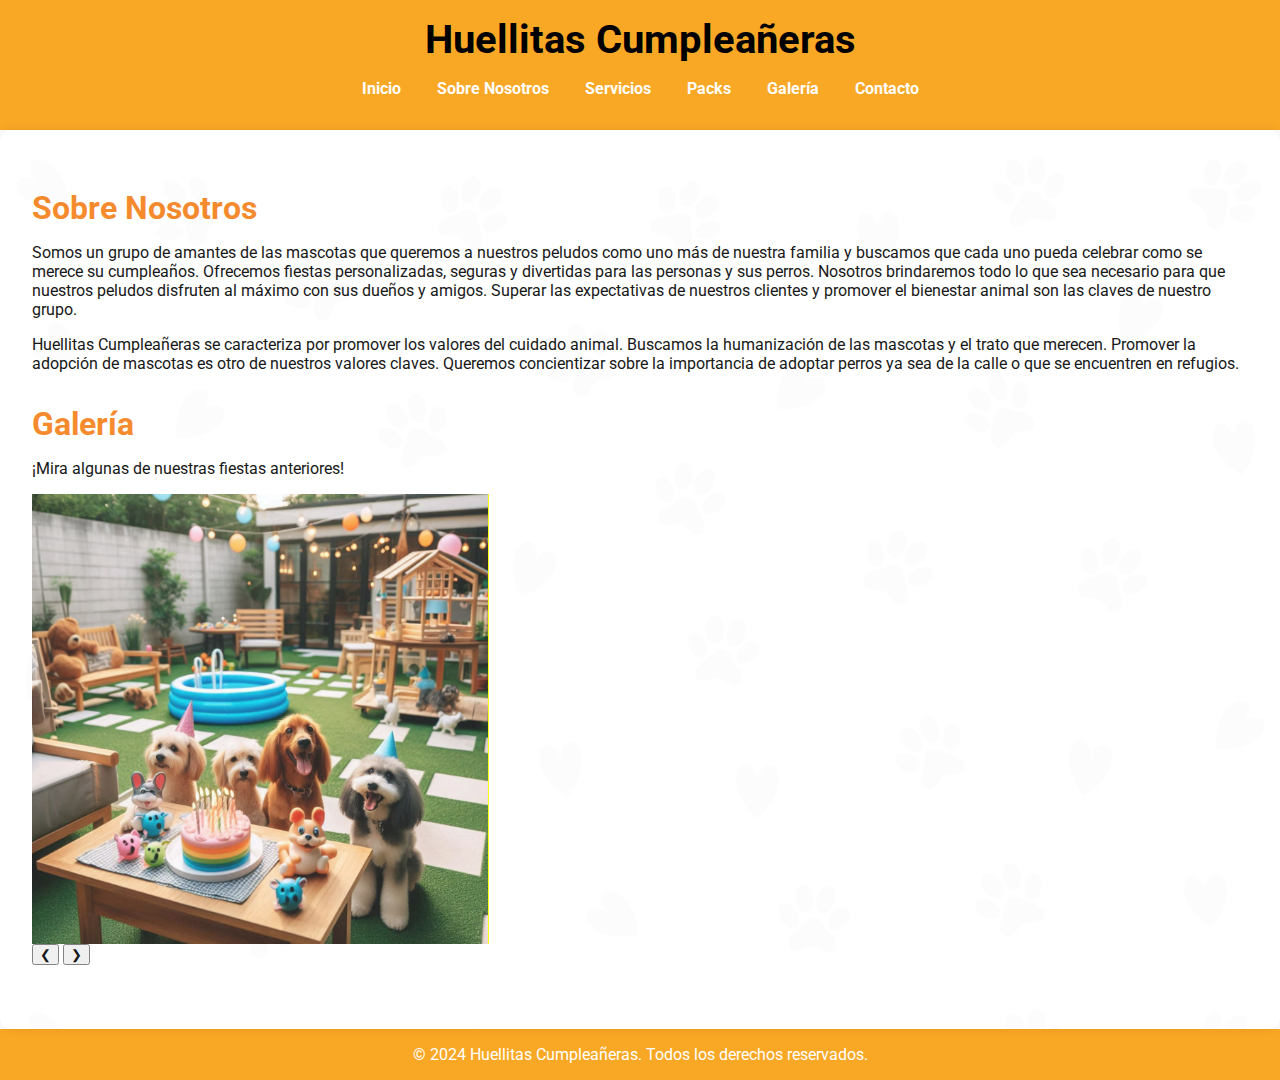
<file: index.html>
<!DOCTYPE html>
<html lang="es">
<head>
    <meta charset="UTF-8">
    <meta name="viewport" content="width=device-width, initial-scale=1.0">
    <title>Huellitas Cumpleañeras</title>
    <link rel="stylesheet" href="styles.css">
    <link href="https://fonts.googleapis.com/css2?family=Roboto:wght@400;700&display=swap" rel="stylesheet">
</head>
<body>
    <header>
        <h1>Huellitas Cumpleañeras</h1>
        <nav>
            <ul>
                <li><a href="index.html">Inicio</a></li>
                <li><a href="sobre-nosotros.html">Sobre Nosotros</a></li>
                <li><a href="servicios.html">Servicios</a></li>
                <li><a href="packs.html">Packs</a></li>
                <li><a href="galeria.html">Galería</a></li>
                <li><a href="contacto.html">Contacto</a></li>
            </ul>
        </nav>
    </header>
    <main>
        <section id="sobre-nosotros">
            <h2>Sobre Nosotros</h2>
            <p>Somos un grupo de amantes de las mascotas que queremos a nuestros peludos como uno más de nuestra familia y buscamos que cada uno pueda celebrar como se merece su cumpleaños. Ofrecemos fiestas personalizadas, seguras y divertidas para las personas y sus perros. Nosotros brindaremos todo lo que sea necesario para que nuestros peludos disfruten al máximo con sus dueños y amigos. Superar las expectativas de nuestros clientes y promover el bienestar animal son las claves de nuestro grupo.</p>
            <p>Huellitas Cumpleañeras se caracteriza por promover los valores del cuidado animal. Buscamos la humanización de las mascotas y el trato que merecen. Promover la adopción de mascotas es otro de nuestros valores claves. Queremos concientizar sobre la importancia de adoptar perros ya sea de la calle o que se encuentren en refugios.</p>
        </section>
        <section id="galeria">
            <h2>Galería</h2>
            <p>¡Mira algunas de nuestras fiestas anteriores!</p>
            <div class="carousel">
                <div class="carousel-inner">
                    <img src="imagenes/fiesta1.png" alt="Fiesta 1">
                    <img src="imagenes/fiesta2.png" alt="Fiesta 2">
                    <img src="imagenes/fiesta3.png" alt="Fiesta 3">
                    <img src="imagenes/fiesta4.png" alt="Fiesta 4">
                    <img src="imagenes/fiesta5.png" alt="Fiesta 5">
                </div>
                <button class="carousel-button prev" onclick="prevSlide()">&#10094;</button>
                <button class="carousel-button next" onclick="nextSlide()">&#10095;</button>
            </div>
        </section>
    </main>
    <footer>
        <p>&copy; 2024 Huellitas Cumpleañeras. Todos los derechos reservados.</p>
    </footer>
    <script src="scripts.js"></script>
</body>
</html>
</file>
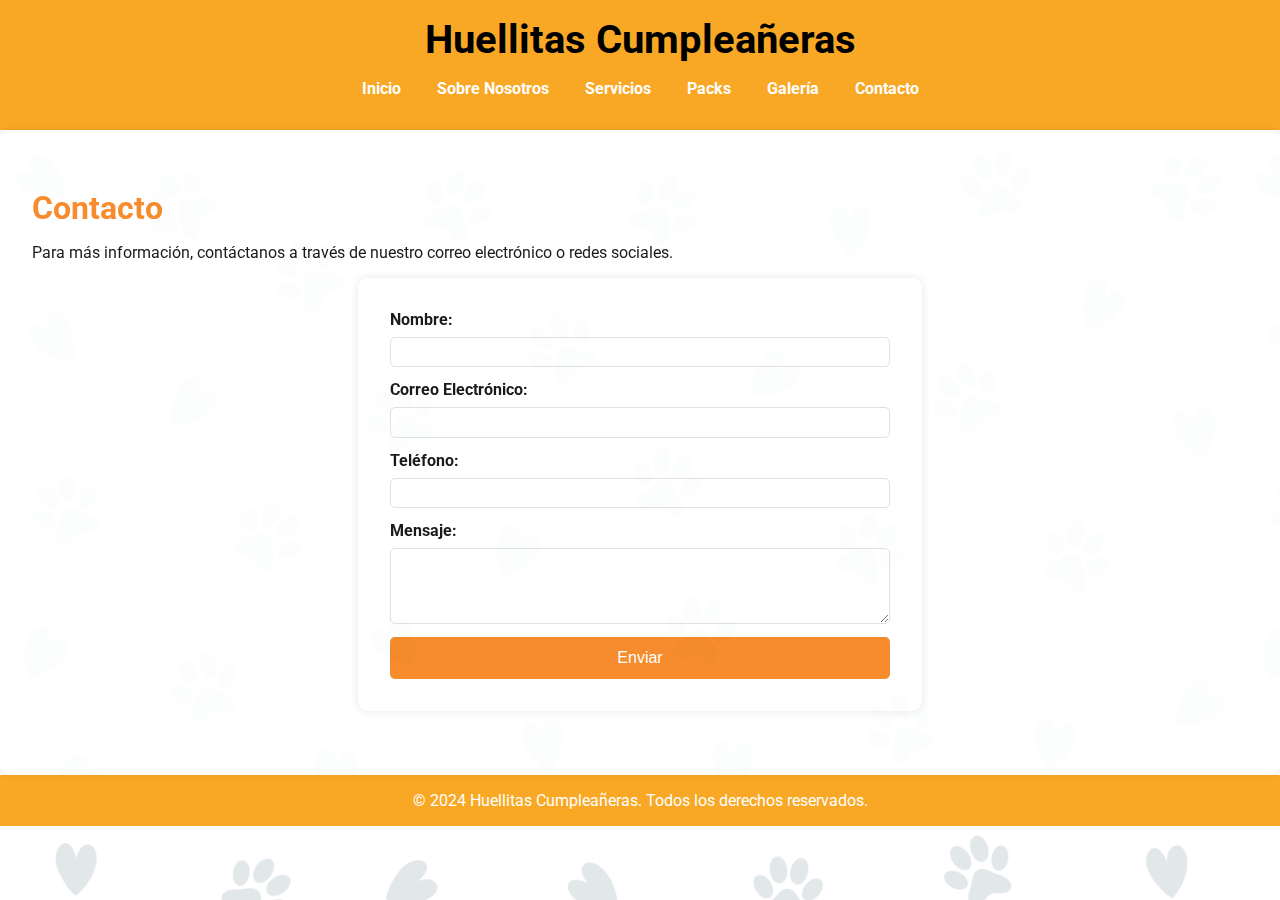
<file: contacto.html>
<!DOCTYPE html>
<html lang="es">
<head>
    <meta charset="UTF-8">
    <meta name="viewport" content="width=device-width, initial-scale=1.0">
    <title>Huellitas Cumpleañeras - Contacto</title>
    <link rel="stylesheet" href="styles.css">
    <link href="https://fonts.googleapis.com/css2?family=Roboto:wght@400;700&display=swap" rel="stylesheet">
</head>
<body>
    <header>
        <h1>Huellitas Cumpleañeras</h1>
        <nav>
            <ul>
                <li><a href="index.html">Inicio</a></li>
                <li><a href="sobre-nosotros.html">Sobre Nosotros</a></li>
                <li><a href="servicios.html">Servicios</a></li>
                <li><a href="packs.html">Packs</a></li>
                <li><a href="galeria.html">Galería</a></li>
                <li><a href="contacto.html">Contacto</a></li>
            </ul>
        </nav>
    </header>
    <main>
        <section id="contacto">
            <h2>Contacto</h2>
            <p>Para más información, contáctanos a través de nuestro correo electrónico o redes sociales.</p>
            <form id="contact-form">
                <label for="nombre">Nombre:</label>
                <input type="text" id="nombre" name="nombre" required>
                <label for="email">Correo Electrónico:</label>
                <input type="email" id="email" name="email" required>
                <label for="telefono">Teléfono:</label>
                <input type="tel" id="telefono" name="telefono">
                <label for="mensaje">Mensaje:</label>
                <textarea id="mensaje" name="mensaje" rows="4" required></textarea>
                <button type="submit">Enviar</button>
            </form>
        </section>
    </main>
    <footer>
        <p>&copy; 2024 Huellitas Cumpleañeras. Todos los derechos reservados.</p>
    </footer>
    <script src="scripts.js"></script>
</body>
</html>
</file>
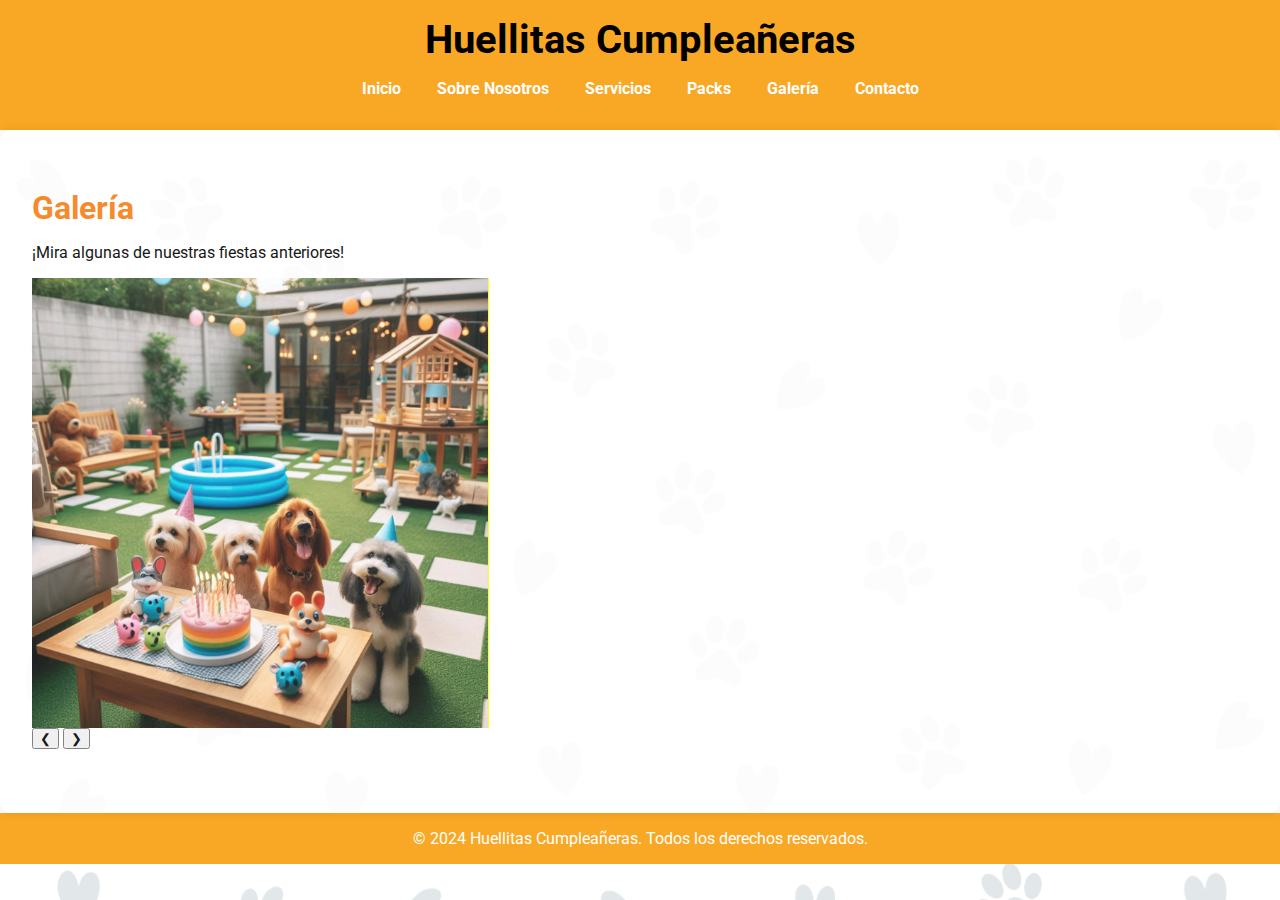
<file: galeria.html>
<!DOCTYPE html>
<html lang="es">
<head>
    <meta charset="UTF-8">
    <meta name="viewport" content="width=device-width, initial-scale=1.0">
    <title>Huellitas Cumpleañeras - Galería</title>
    <link rel="stylesheet" href="styles.css">
    <link href="https://fonts.googleapis.com/css2?family=Roboto:wght@400;700&display=swap" rel="stylesheet">
</head>
<body>
    <header>
        <h1>Huellitas Cumpleañeras</h1>
        <nav>
            <ul>
                <li><a href="index.html">Inicio</a></li>
                <li><a href="sobre-nosotros.html">Sobre Nosotros</a></li>
                <li><a href="servicios.html">Servicios</a></li>
                <li><a href="packs.html">Packs</a></li>
                <li><a href="galeria.html">Galería</a></li>
                <li><a href="contacto.html">Contacto</a></li>
            </ul>
        </nav>
    </header>
    <main>
        <section id="galeria">
            <h2>Galería</h2>
            <p>¡Mira algunas de nuestras fiestas anteriores!</p>
            <div class="carousel">
                <div class="carousel-inner">
                    <img src="imagenes/fiesta1.png" alt="Fiesta 1">
                    <img src="imagenes/fiesta2.png" alt="Fiesta 2">
                    <img src="imagenes/fiesta3.png" alt="Fiesta 3">
                    <img src="imagenes/fiesta4.png" alt="Fiesta 4">
                    <img src="imagenes/fiesta5.png" alt="Fiesta 5">
                </div>
                <button class="carousel-button prev" onclick="prevSlide()">&#10094;</button>
                <button class="carousel-button next" onclick="nextSlide()">&#10095;</button>
            </div>
        </section>
    </main>
    <footer>
        <p>&copy; 2024 Huellitas Cumpleañeras. Todos los derechos reservados.</p>
    </footer>
    <script src="scripts.js"></script>
</body>
</html>
</file>
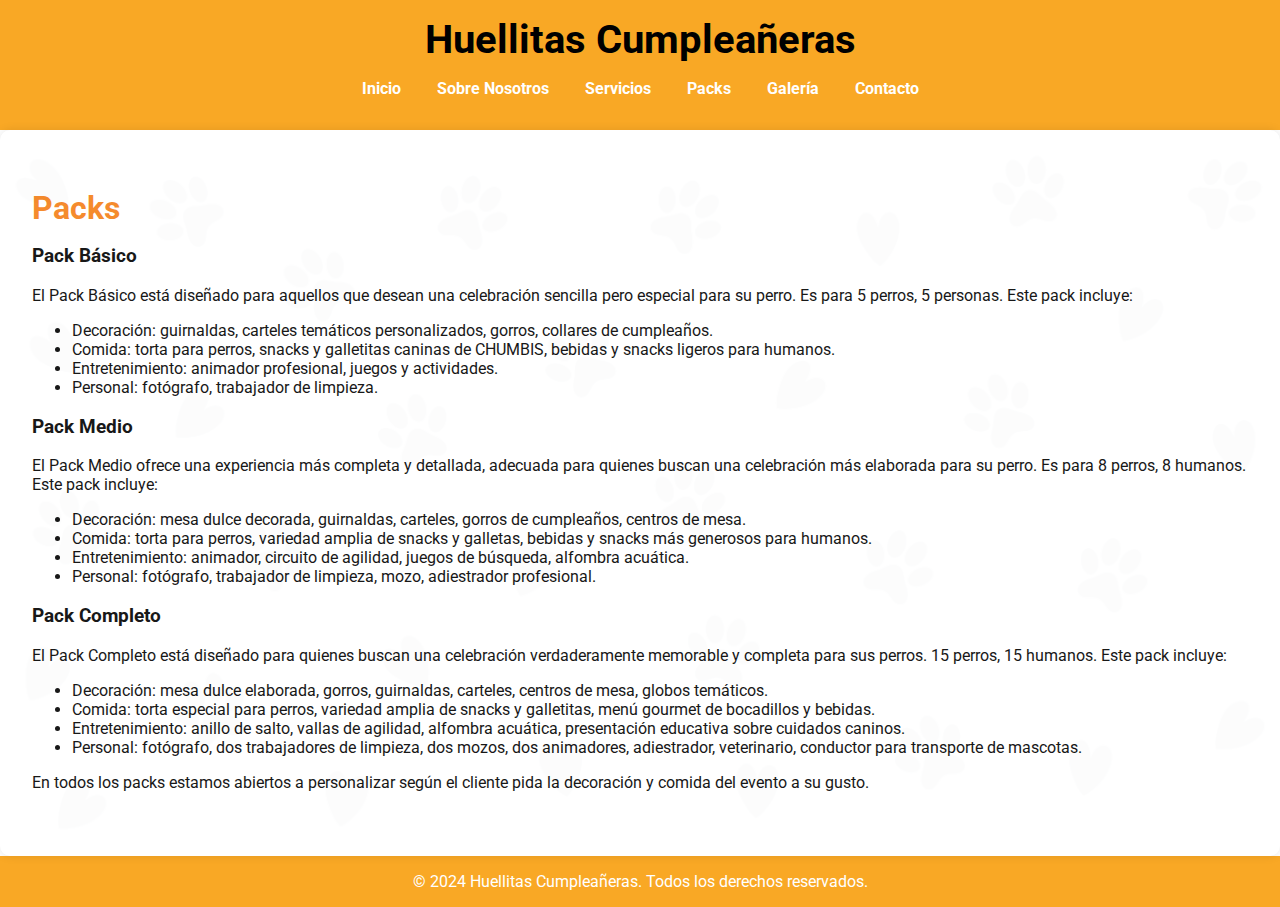
<file: packs.html>
<!DOCTYPE html>
<html lang="es">
<head>
    <meta charset="UTF-8">
    <meta name="viewport" content="width=device-width, initial-scale=1.0">
    <title>Huellitas Cumpleañeras - Packs</title>
    <link rel="stylesheet" href="styles.css">
    <link href="https://fonts.googleapis.com/css2?family=Roboto:wght@400;700&display=swap" rel="stylesheet">
</head>
<body>
    <header>
        <h1>Huellitas Cumpleañeras</h1>
        <nav>
            <ul>
                <li><a href="index.html">Inicio</a></li>
                <li><a href="sobre-nosotros.html">Sobre Nosotros</a></li>
                <li><a href="servicios.html">Servicios</a></li>
                <li><a href="packs.html">Packs</a></li>
                <li><a href="galeria.html">Galería</a></li>
                <li><a href="contacto.html">Contacto</a></li>
            </ul>
        </nav>
    </header>
    <main>
        <section id="packs">
            <h2>Packs</h2>
            <div class="pack">
                <h3>Pack Básico</h3>
                <p>El Pack Básico está diseñado para aquellos que desean una celebración sencilla pero especial para su perro. Es para 5 perros, 5 personas. Este pack incluye:</p>
                <ul>
                    <li>Decoración: guirnaldas, carteles temáticos personalizados, gorros, collares de cumpleaños.</li>
                    <li>Comida: torta para perros, snacks y galletitas caninas de CHUMBIS, bebidas y snacks ligeros para humanos.</li>
                    <li>Entretenimiento: animador profesional, juegos y actividades.</li>
                    <li>Personal: fotógrafo, trabajador de limpieza.</li>
                </ul>
            </div>
            <div class="pack">
                <h3>Pack Medio</h3>
                <p>El Pack Medio ofrece una experiencia más completa y detallada, adecuada para quienes buscan una celebración más elaborada para su perro. Es para 8 perros, 8 humanos. Este pack incluye:</p>
                <ul>
                    <li>Decoración: mesa dulce decorada, guirnaldas, carteles, gorros de cumpleaños, centros de mesa.</li>
                    <li>Comida: torta para perros, variedad amplia de snacks y galletas, bebidas y snacks más generosos para humanos.</li>
                    <li>Entretenimiento: animador, circuito de agilidad, juegos de búsqueda, alfombra acuática.</li>
                    <li>Personal: fotógrafo, trabajador de limpieza, mozo, adiestrador profesional.</li>
                </ul>
            </div>
            <div class="pack">
                <h3>Pack Completo</h3>
                <p>El Pack Completo está diseñado para quienes buscan una celebración verdaderamente memorable y completa para sus perros. 15 perros, 15 humanos. Este pack incluye:</p>
                <ul>
                    <li>Decoración: mesa dulce elaborada, gorros, guirnaldas, carteles, centros de mesa, globos temáticos.</li>
                    <li>Comida: torta especial para perros, variedad amplia de snacks y galletitas, menú gourmet de bocadillos y bebidas.</li>
                    <li>Entretenimiento: anillo de salto, vallas de agilidad, alfombra acuática, presentación educativa sobre cuidados caninos.</li>
                    <li>Personal: fotógrafo, dos trabajadores de limpieza, dos mozos, dos animadores, adiestrador, veterinario, conductor para transporte de mascotas.</li>
                </ul>
            </div>
            <p>En todos los packs estamos abiertos a personalizar según el cliente pida la decoración y comida del evento a su gusto.</p>
        </section>
    </main>
    <footer>
        <p>&copy; 2024 Huellitas Cumpleañeras. Todos los derechos reservados.</p>
    </footer>
</body>
</html>
</file>
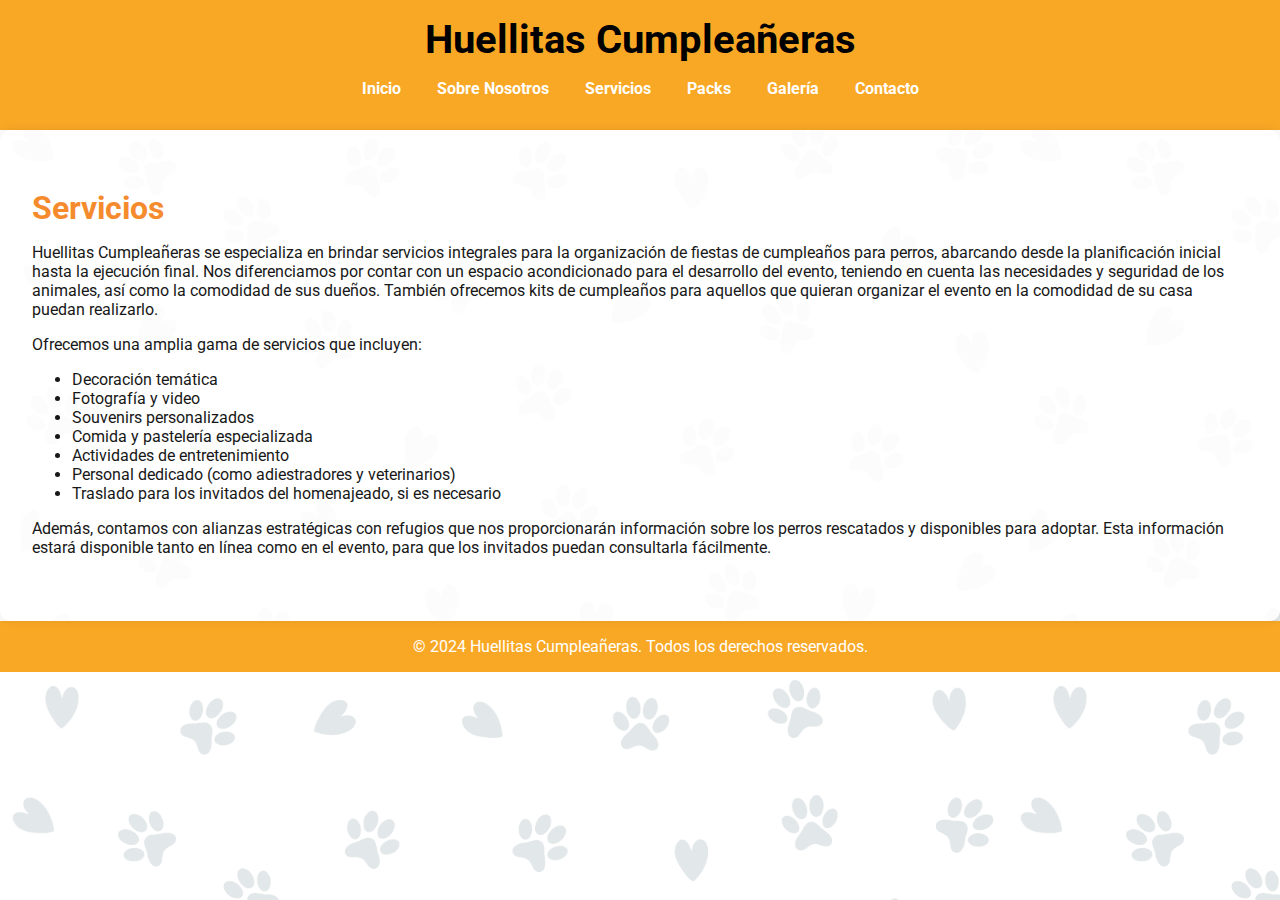
<file: servicios.html>
<!DOCTYPE html>
<html lang="es">
<head>
    <meta charset="UTF-8">
    <meta name="viewport" content="width=device-width, initial-scale=1.0">
    <title>Huellitas Cumpleañeras - Servicios</title>
    <link rel="stylesheet" href="styles.css">
    <link href="https://fonts.googleapis.com/css2?family=Roboto:wght@400;700&display=swap" rel="stylesheet">
</head>
<body>
    <header>
        <h1>Huellitas Cumpleañeras</h1>
        <nav>
            <ul>
                <li><a href="index.html">Inicio</a></li>
                <li><a href="sobre-nosotros.html">Sobre Nosotros</a></li>
                <li><a href="servicios.html">Servicios</a></li>
                <li><a href="packs.html">Packs</a></li>
                <li><a href="galeria.html">Galería</a></li>
                <li><a href="contacto.html">Contacto</a></li>
            </ul>
        </nav>
    </header>
    <main>
        <section id="servicios">
            <h2>Servicios</h2>
            <p>Huellitas Cumpleañeras se especializa en brindar servicios integrales para la organización de fiestas de cumpleaños para perros, abarcando desde la planificación inicial hasta la ejecución final. Nos diferenciamos por contar con un espacio acondicionado para el desarrollo del evento, teniendo en cuenta las necesidades y seguridad de los animales, así como la comodidad de sus dueños. También ofrecemos kits de cumpleaños para aquellos que quieran organizar el evento en la comodidad de su casa puedan realizarlo.</p>
            <p>Ofrecemos una amplia gama de servicios que incluyen:</p>
            <ul>
                <li>Decoración temática</li>
                <li>Fotografía y video</li>
                <li>Souvenirs personalizados</li>
                <li>Comida y pastelería especializada</li>
                <li>Actividades de entretenimiento</li>
                <li>Personal dedicado (como adiestradores y veterinarios)</li>
                <li>Traslado para los invitados del homenajeado, si es necesario</li>
            </ul>
            <p>Además, contamos con alianzas estratégicas con refugios que nos proporcionarán información sobre los perros rescatados y disponibles para adoptar. Esta información estará disponible tanto en línea como en el evento, para que los invitados puedan consultarla fácilmente.</p>
        </section>
    </main>
    <footer>
        <p>&copy; 2024 Huellitas Cumpleañeras. Todos los derechos reservados.</p>
    </footer>
</body>
</html>
</file>
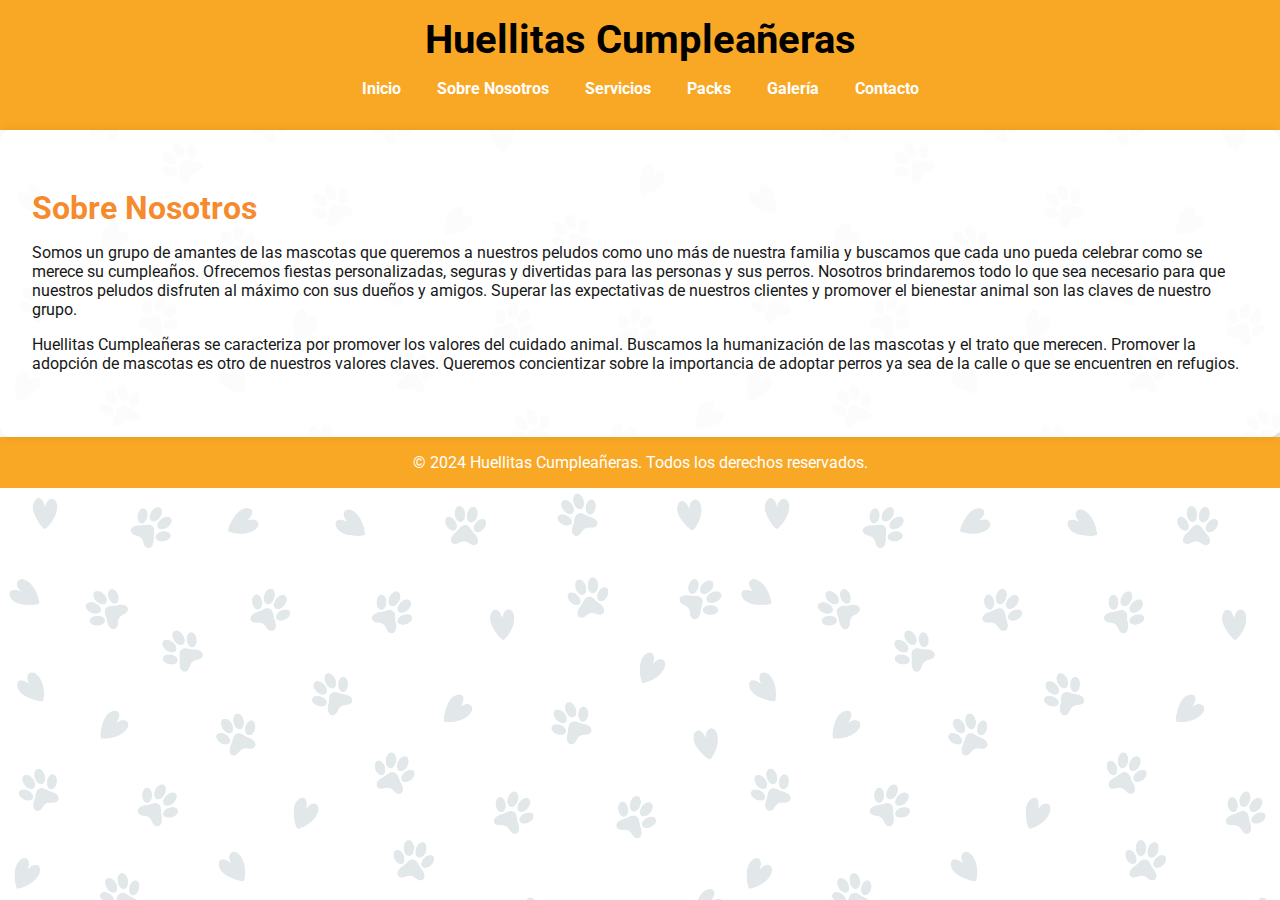
<file: sobre-nosotros.html>
<!DOCTYPE html>
<html lang="es">
<head>
    <meta charset="UTF-8">
    <meta name="viewport" content="width=device-width, initial-scale=1.0">
    <title>Huellitas Cumpleañeras - Sobre Nosotros</title>
    <link rel="stylesheet" href="styles.css">
    <link href="https://fonts.googleapis.com/css2?family=Roboto:wght@400;700&display=swap" rel="stylesheet">
</head>
<body>
    <header>
        <h1>Huellitas Cumpleañeras</h1>
        <nav>
            <ul>
                <li><a href="index.html">Inicio</a></li>
                <li><a href="sobre-nosotros.html">Sobre Nosotros</a></li>
                <li><a href="servicios.html">Servicios</a></li>
                <li><a href="packs.html">Packs</a></li>
                <li><a href="galeria.html">Galería</a></li>
                <li><a href="contacto.html">Contacto</a></li>
            </ul>
        </nav>
    </header>
    <main>
        <section id="sobre-nosotros">
            <h2>Sobre Nosotros</h2>
            <p>Somos un grupo de amantes de las mascotas que queremos a nuestros peludos como uno más de nuestra familia y buscamos que cada uno pueda celebrar como se merece su cumpleaños. Ofrecemos fiestas personalizadas, seguras y divertidas para las personas y sus perros. Nosotros brindaremos todo lo que sea necesario para que nuestros peludos disfruten al máximo con sus dueños y amigos. Superar las expectativas de nuestros clientes y promover el bienestar animal son las claves de nuestro grupo.</p>
            <p>Huellitas Cumpleañeras se caracteriza por promover los valores del cuidado animal. Buscamos la humanización de las mascotas y el trato que merecen. Promover la adopción de mascotas es otro de nuestros valores claves. Queremos concientizar sobre la importancia de adoptar perros ya sea de la calle o que se encuentren en refugios.</p>
        </section>
    </main>
    <footer>
        <p>&copy; 2024 Huellitas Cumpleañeras. Todos los derechos reservados.</p>
    </footer>
</body>
</html>
</file>
<file: styles.css>
body {
    font-family: 'Roboto', sans-serif;
    margin: 0;
    background: url('imagenes/huellas.png') repeat;
    background-size: contain;
}

header {
    background-color: #f9a825;
    padding: 1em 0;
    text-align: center;
}

header h1 {
    margin: 0;
    font-size: 2.5em;
}

nav ul {
    list-style: none;
    padding: 0;
}

nav ul li {
    display: inline;
    margin: 0 1em;
}

nav ul li a {
    text-decoration: none;
    color: #fff;
    font-weight: bold;
}

main {
    padding: 2em;
    background-color: #fff;
    opacity: 0.9;
    border-radius: 10px;
    box-shadow: 0 0 10px rgba(0, 0, 0, 0.1);
}

section {
    margin-bottom: 2em;
}

h2 {
    font-size: 2em;
    color: #f57f17;
    margin-bottom: 0.5em;
}

#contact-form {
    display: flex;
    flex-direction: column;
    max-width: 500px;
    margin: 0 auto;
    background: #fff;
    padding: 2em;
    border-radius: 10px;
    box-shadow: 0 0 10px rgba(0, 0, 0, 0.1);
}

#contact-form label {
    margin-bottom: 0.5em;
    font-weight: bold;
}

#contact-form input,
#contact-form textarea {
    margin-bottom: 1em;
    padding: 0.5em;
    border: 1px solid #ddd;
    border-radius: 5px;
}

#contact-form button {
    padding: 0.75em;
    background-color: #f57f17;
    border: none;
    color: #fff;
    font-size: 1em;
    border-radius: 5px;
    cursor: pointer;
}

#contact-form button:hover {
    background-color: #e65100;
}

footer {
    background-color: #f9a825;
    text-align: center;
    padding: 1em 0;
}

footer p {
    margin: 0;
    color: #fff;
}
</file>
